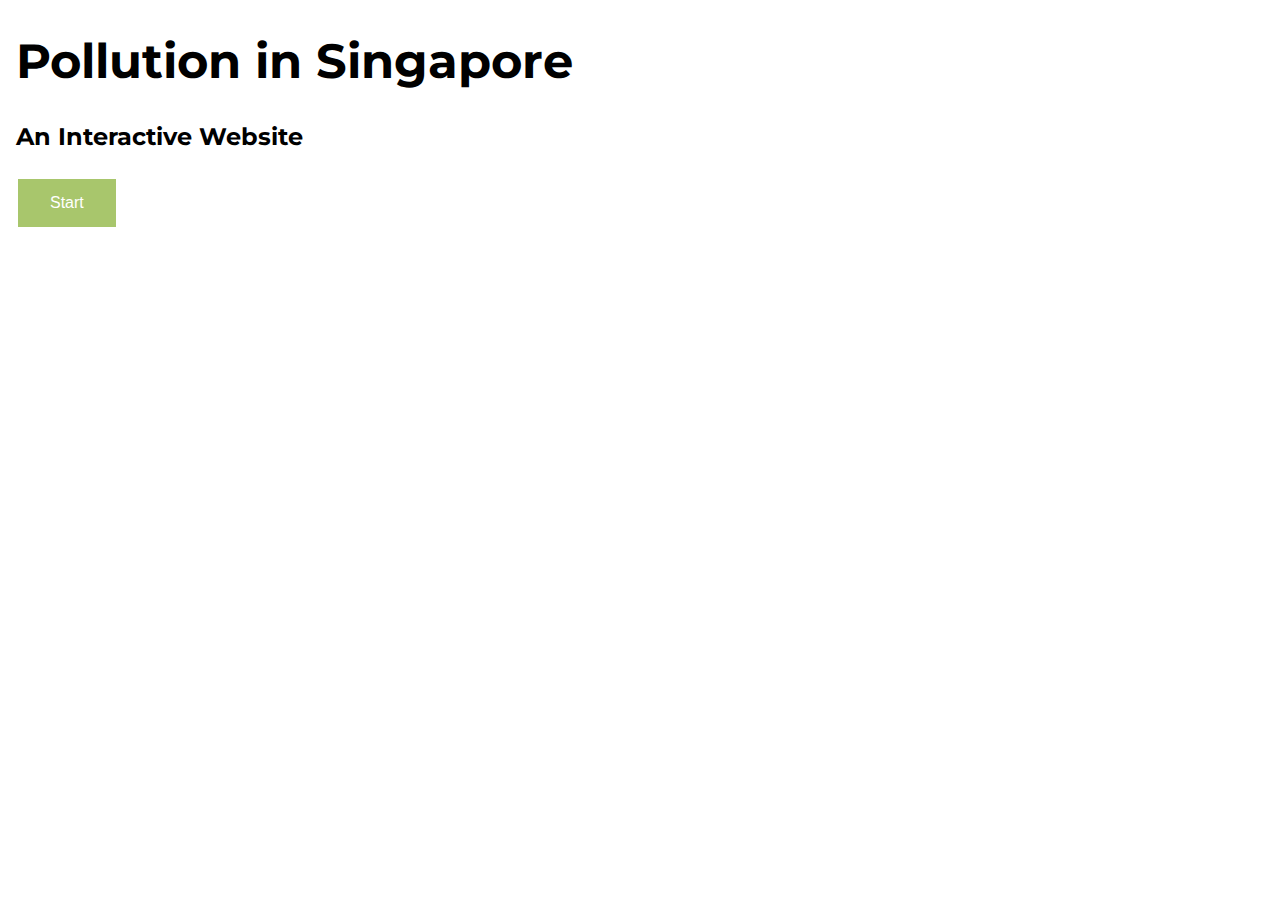
<file: Index/index.html>
<!DOCTYPE html>
<html lang="en">
<head>
    <meta charset="UTF-8">
    <meta http-equiv="X-UA-Compatible" content="IE=edge">
    <meta name="viewport" content="width=device-width, initial-scale=1.0">
    <title>Page Index</title>
    <link rel="stylesheet" href="index.css">
    <!--<script type="text/javascript" src="https://www.gstatic.com/charts/loader.js"></script>-->
    <script type="text/javascript">
        window.onload = function () {
          var chart = new CanvasJS.Chart("chartContainer",
          {
      
            title:{
            text: "Singapore C02 Emissions From Fossil Fuels"
            },
             data: [
            {
              type: "line",
      
              dataPoints: [
              { x: new Date(1999, 00, 1), y: 100 },
              { x: new Date(2000, 01, 1), y: 107 },
              { x: new Date(2001, 02, 1), y: 118 },
              { x: new Date(2002, 03, 1), y: 112 },
              { x: new Date(2003, 04, 1), y: 104 },
              { x: new Date(2004, 05, 1), y: 116 },
              { x: new Date(2005, 06, 1), y: 127 },
              { x: new Date(2006, 07, 1), y: 140 },
              { x: new Date(2007, 08, 1), y: 151 },
              { x: new Date(2008, 09, 1), y: 163 },
              { x: new Date(2009, 10, 1), y: 177 },
              { x: new Date(2010, 11, 1), y: 185 },
              { x: new Date(2011, 11, 1), y: 193 },
              { x: new Date(2012, 11, 1), y: 192 },
              { x: new Date(2013, 11, 1), y: 191 },
              { x: new Date(2014, 11, 1), y: 191 },
              { x: new Date(2015, 11, 1), y: 203 },
              { x: new Date(2016, 11, 1), y: 217 },
              { x: new Date(2017, 11, 1), y: 229 },
              { x: new Date(2018, 11, 1), y: 225 },
              { x: new Date(2019, 11, 1), y: 217 },
              { x: new Date(2020, 11, 1), y: 211 }
              ]
            }
            ]
          });
      
          chart.render();
        }
        </script>
    <script type="text/javascript" src="https://canvasjs.com/assets/script/canvasjs.min.js"></script>
</head>
<body class="fade-in">
    <div class="title">
        <h1>Pollution in Singapore</h1>
        <h3>An Interactive Website</h3>
        <button onclick="toggleText(), timeFunction()">Start</button>
    </div>
    <div>
        <p id='question' style='display: none'>What is a carbon footprint?</p>
        <p id='pollution-text' style='display: none'>A Carbon Footprint is the total amount of greenhouse gases (such as carbon dioxide and methane) that are generated by our actions.</p>
        <button id="next_button" onclick="toggleText2()" style="display: none">Next</button>
    </div>
    <div>
        <p id="singapore-text" style="display: none">While singapore may be a small country, it's C02 emissions per capita is high.</p>
        <h2 id="9.09" style="display: none">9.09 tons/8246 kg of C02 emissions per capita.</h2>
    </div>
    <div>
      <!--<div id="chart_div" style="display: none"></div>-->
      <div id="chartContainer" style="display: none; height: 300px; width: 100%;"></div>
    </div>
    <div>
        <p id="211" style="display: none">Singapore produced 211 million tonnes of C02 emissions from fossil-fuels in 2020!</p>
    </div>
    <div>
      <button id="next_button_2" onclick="toggleText2()" style="display: none">Next</button>
    </div>
    
    <script src="index.js"></script>
</body>
</html>
</file>
<file: Index/index.css>
@import url('https://fonts.googleapis.com/css2?family=Montserrat:wght@400;700&display=swap');

html{scroll-behavior: smooth;}

.fade-in {
    animation: fadeIn linear 1s;
}
  
@keyframes fadeIn {
    0% {opacity:0;}
    100% {opacity:1;}
}

body {
    font-family: 'Montserrat', sans-serif;
    margin: 0rem 1rem;
}

h1{
    font-size: 3rem;
}
h3{
    font-size: 1.5rem;
}

button{
    background-color: #a8c66c; /* Green */
    border: none;
    color: white;
    padding: 15px 32px;
    text-align: center;
    text-decoration: none;
    display: inline-block;
    font-size: 16px;
    margin: 4px 2px;
    cursor: pointer;
    -webkit-transition-duration: 0.4s; /* Safari */
    transition-duration: 0.4s;
}

button:hover {
    box-shadow: 0 12px 16px 0 rgba(0,0,0,0.24),0 17px 50px 0 rgba(0,0,0,0.19);
}

p, h2{
    animation: fadeIn linear 1s;
    font-size: 2rem;
}

#next_button {
    margin-top: 1rem;
    animation: fadeIn linear 1s;
}

#next_button_2 {
    margin-top: 1rem;
    animation: fadeIn linear 1s;
}

a{
    text-decoration: none;
    color: white;
}
</file>
